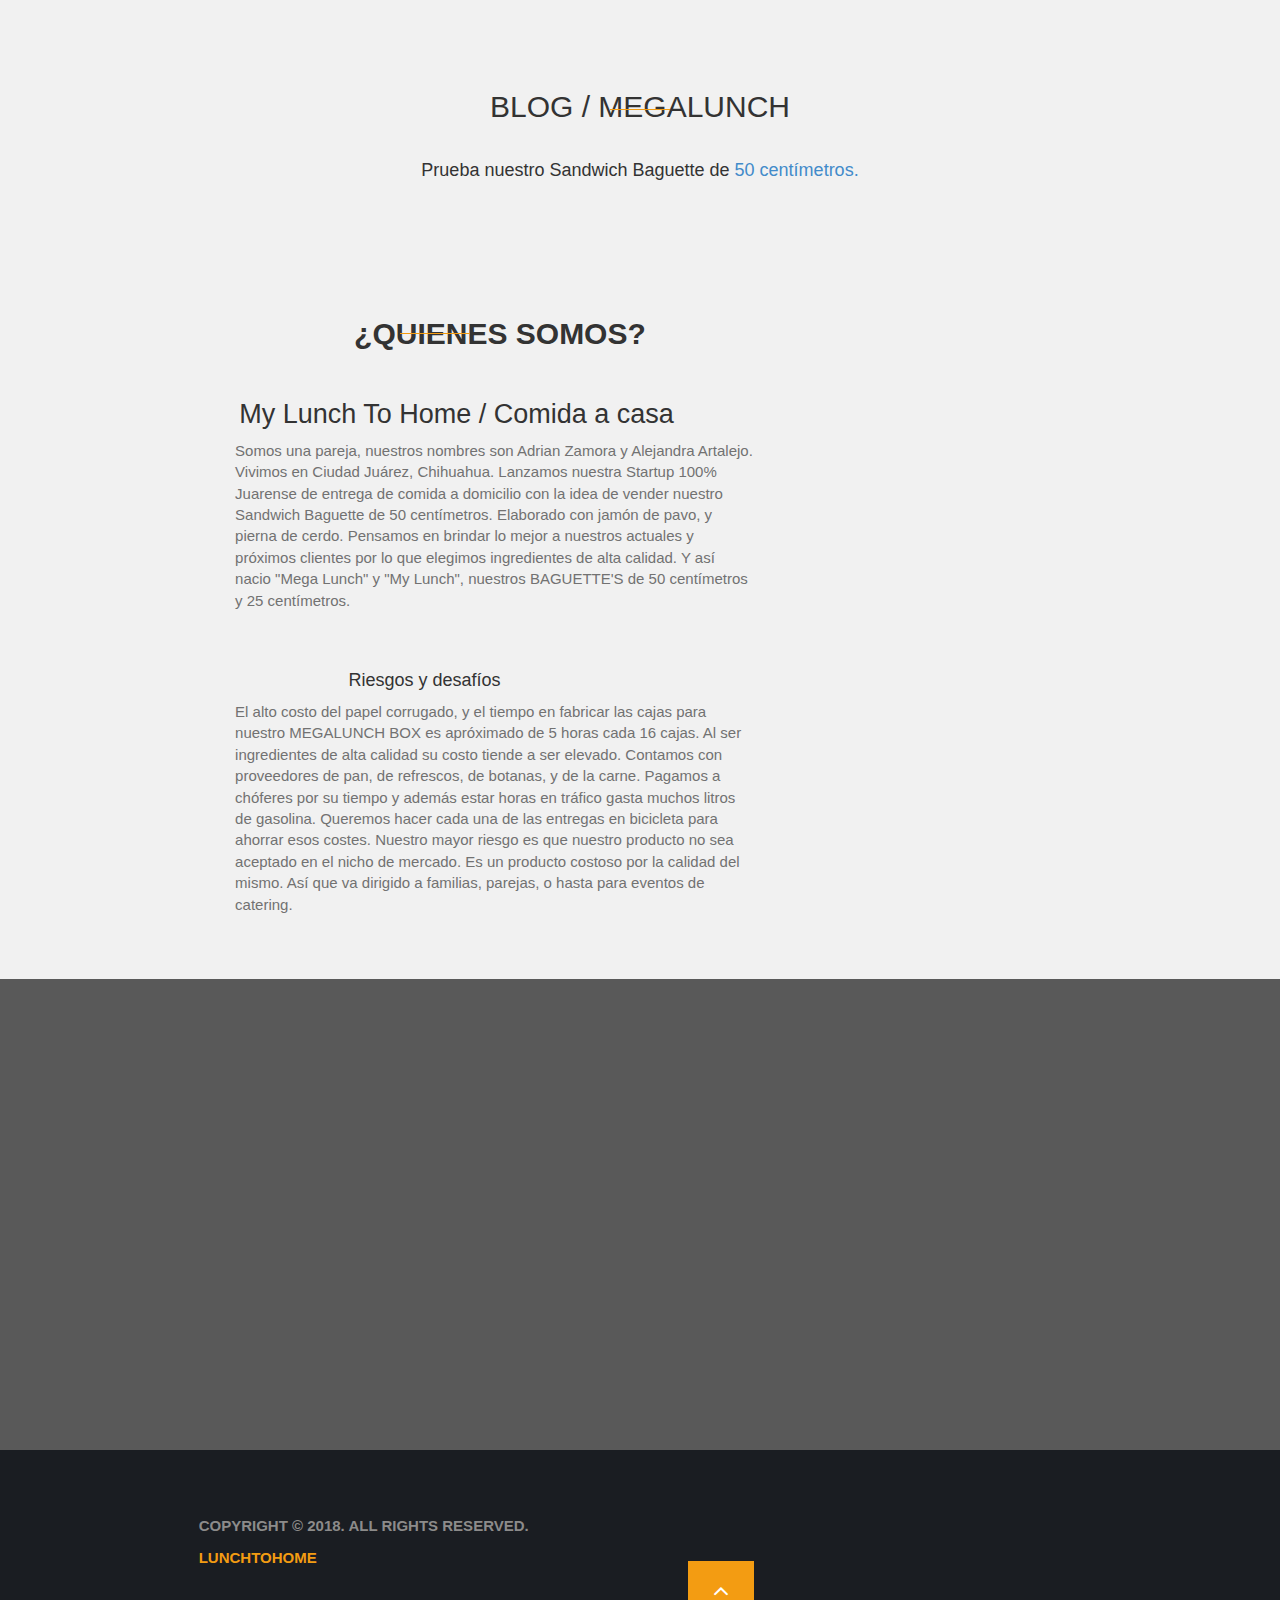
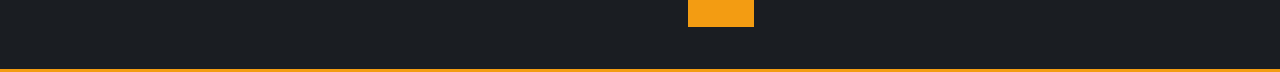
<file: blog-quienes-somos.html>
<!DOCTYPE html>
<html lang="en">
<head>
    <title>My Lunch to Home | BAGUETTE'S DE 50 CENTÍMETROS</title>
    <meta charset="utf-8">
    <meta http-equiv="X-UA-Compatible" content="IE=edge">
    <meta name="viewport" content="width=device-width, initial-scale=1">
    <link rel="profile" href="http://gmpg.org/xfn/11">
    <!--seo-->
    <link rel="publisher" href="https://www.facebook.com/adrian.zzamora"/>
    <meta http-equiv="Cache-control" content="public">
    <meta name="Description" content="Bienvenido a nuestra página para amantes de los BAGUETTE GOURMET. Entra y obten más información sobre nuestros espectacular ¡Sandwich BAGUETTE de 50 CENTÍMETROS! Contamos con Baguette de Jamón de pavo, Pierna de cerdo, Pollo, y Boneless."/>
    <link rel="shortcut icon" href="images/imagen.ico" />
    <link rel='stylesheet' type='text/css href="sitemap.xml">
    <meta name="keywords" content="Sandich, Baguette, Gourmet, Entregamos a domicilio, Lunchbox, a domicilio, Barra francesa, Pierna de cerdo, Pollo, Jamón, Pavo, Boneless, Economico, En Ciudad Juárez, Servicio Gratis, Producto economico, catering, eventos">
    
    <!-- Google Font -->
    <link href='https://fonts.googleapis.com/css?family=Raleway:500,600,700,800,900,400,300' rel='stylesheet' type='text/css'>

    <link href='https://fonts.googleapis.com/css?family=Source+Sans+Pro:300,400,600,700,900,300italic,400italic' rel='stylesheet' type='text/css'>
    <!-- Bootstrap -->
    <link href="css/bootstrap.min.css" rel="stylesheet">

    <!-- Owl Carousel Assets -->
    <link href="css/owl.carousel.css" rel="stylesheet">
    <link href="css/owl.theme.css" rel="stylesheet">
    

    <!-- Pixeden Icon Font -->
    <link rel="stylesheet" href="css/Pe-icon-7-stroke.css">

    <!-- Font Awesome -->
    <link href="css/font-awesome.min.css" rel="stylesheet">


    <!-- PrettyPhoto -->
    <link href="css/prettyPhoto.css" rel="stylesheet">

    <!-- Style -->
    <link href="css/post.css" rel="stylesheet">

    <link href="css/animate.css" rel="stylesheet">
    <!-- Responsive CSS -->
    <link href="css/responsive.css" rel="stylesheet">
    <!-- HTML5 Shim and Respond.js IE8 support of HTML5 elements and media queries -->
    <!-- WARNING: Respond.js doesn't work if you view the page via file:// -->
    <!--[if lt IE 9]>
      <script src="https://oss.maxcdn.com/libs/html5shiv/3.7.0/html5shiv.js"></script>
      <script src="https://oss.maxcdn.com/libs/respond.js/1.4.2/respond.min.js"></script>
    <![endif]-->

    <!-- ENLACES DE GOOGLE -->



<!-- Global site tag (gtag.js) - Google Analytics -->
<script async src="https://www.googletagmanager.com/gtag/js?id=UA-114503227-1"></script>
<script>
  window.dataLayer = window.dataLayer || [];
  function gtag(){dataLayer.push(arguments);}
  gtag('js', new Date());

  gtag('config', 'UA-114503227-1');
</script>

<!-- Global site tag (gtag.js) - Google Adsense -->
<script async src="//pagead2.googlesyndication.com/pagead/js/adsbygoogle.js"></script>
<script>
     (adsbygoogle = window.adsbygoogle || []).push({
          google_ad_client: "ca-pub-7486820119024789",
          enable_page_level_ads: true
     });
</script>

<!--FIN GOOGLE -->



</head>

<body>
<!-- =========================
     START ABOUT US SECTION
============================== -->
    <section class="header parallax home-parallax page" id="HOME">
        <h2></h2>
        <div class="section_overlay">
            <nav class="navbar navbar-default navbar-fixed-top" role="navigation">
                <div class="container">
                    <!-- Brand and toggle get grouped for better mobile display -->
                    <div class="navbar-header">
                        <button type="button" class="navbar-toggle collapsed" data-toggle="collapse" data-target="#bs-example-navbar-collapse-1">
                            <span class="sr-only">Toggle navigation</span>
                            <span class="icon-bar"></span>
                            <span class="icon-bar"></span>
                            <span class="icon-bar"></span>
                        </button>
                        <a class="navbar-brand" href="#">
                            <img src="images/banner.png" alt="Logo" class="visible">
                        </a>
                    </div>
                    <!-- Collect the nav links, forms, and other content for toggling -->
                    <div class="collapse navbar-collapse" id="bs-example-navbar-collapse-1">
                        <ul class="nav navbar-nav navbar-right">
                            <!-- NAV -->
                            <li><a href="https://mylunchtohome.github.io/index.html" target="_blank">Inicio</a> </li>
                        </ul>
                    </div>
                    <!-- /.navbar-collapse -->
                </div>
                <!-- /.container- -->
            </nav>


 <!-- =========================
     START ABOUT US SECTION
============================== -->


    <section class="about page" id="ABOUT">
        <div class="container">
            <div class="row">
                <div class="col-md-10 col-md-offset-1">
                    <!-- ABOUT US SECTION TITLE-->
                    <div class="section_title">
                        <h2>Blog <span>/</span> MegaLunch</h2>
                        <p>Prueba nuestro Sandwich Baguette de <a href="https://www.facebook.com/MyLunchToHome/" target="_blank">50 centímetros.</a> </p>
                    </div>
                </div>

            </div>
        </div>
        <div class="inner_about_area">
            <div class="container">
                <div class="row">
                    <div class="col-md-6  wow fadeInRight" data-wow-duration="1s" data-wow-delay=".5s">
                        <!-- ADSENSE -->
                        <script async src="//pagead2.googlesyndication.com/pagead/js/adsbygoogle.js"></script>
                        <ins class="adsbygoogle"
                             style="display:block"
                             data-ad-format="fluid"
                             data-ad-layout-key="-fb+5w+4e-db+86"
                             data-ad-client="ca-pub-7486820119024789"
                             data-ad-slot="4054876187"></ins>
                        <script>
                             (adsbygoogle = window.adsbygoogle || []).push({});
                        </script>
                        <!-- TITLE -->
                        <div class="inner_about_title">
                            <h2>¿Quienes <span class="megalunch">Somos?</span></h2>
                        </div>
                        <div class="inner_about_desc">

                            <!-- SINGLE DESC -->
                            <div class="single_about_area fadeInUp wow" data-wow-duration=".5s" data-wow-delay="1s">
                            
                                <!-- HEADING DESCRIPTION -->
                                <h1>My Lunch To Home / Comida a casa</h1>
                                <p>Somos una pareja, nuestros nombres son Adrian Zamora y Alejandra Artalejo. Vivimos en Ciudad Juárez, Chihuahua. Lanzamos nuestra Startup 100% Juarense de entrega de comida a domicilio con la idea de vender nuestro Sandwich Baguette de 50 centímetros. Elaborado con jamón de pavo, y pierna de cerdo. Pensamos en brindar lo mejor a nuestros actuales y próximos clientes por lo que elegimos ingredientes de alta calidad. Y así nacio "Mega Lunch" y "My Lunch", nuestros BAGUETTE'S de 50 centímetros y 25 centímetros.</p> 

                                <h4>Riesgos y desafíos</h4>
                                <p>
El alto costo del papel corrugado, y el tiempo en fabricar las cajas para nuestro MEGALUNCH BOX es apróximado de 5 horas cada 16 cajas. Al ser ingredientes de alta calidad su costo tiende a ser elevado.
Contamos con proveedores de pan, de refrescos, de botanas, y de la carne.
Pagamos a chóferes por su tiempo y además estar horas en tráfico gasta muchos litros de gasolina. Queremos hacer cada una de las entregas en bicicleta para ahorrar esos costes.

Nuestro mayor riesgo es que nuestro producto no sea aceptado en el nicho de mercado. Es un producto costoso por la calidad del mismo. Así que va dirigido a familias, parejas, o hasta para eventos de catering.</p>


                            </div>
                             
                        </div> 

                            <!-- END SINGLE DESC -->


                           
        </div>
    </section>
    <!-- End About Us -->





    
<!--=========================
     Start Subscription Form 
============================== -->



    <section class="subscribe parallax subscribe-parallax" data-stellar-background-ratio="0.6" data-stellar-vertical-offset="20">
        <div class="section_overlay wow lightSpeedIn">
            <div class="container">
                <div class="row">
                    <div class="col-md-10 col-md-offset-1">

                        <!-- Start Subscribe Section Title -->
                        <div class="section_title">
                            <h2>SUSCRIBETE</h2>
                            <p>Suscribete para ser de los primeros en saber sobre nuestras nuevas publicaciones.</p>
                        </div>
                        <!-- End Subscribe Section Title -->
                    </div>
                </div>
            </div>

            <div class="container">
                <div class="row  wow lightSpeedIn">
                    <div class="col-md-6 col-md-offset-3">
                        <!-- SUBSCRIPTION SUCCESSFUL OR ERROR MESSAGES -->
                        <div class="subscription-success"></div>
                        <div class="subscription-error"></div>
                        <!-- Check this topic on how to add email subscription list, http://kb.mailchimp.com/lists/signup-forms/host-your-own-signup-forms -->
                        <form id="mc-form" action="https://facebook.us17.list-manage.com/subscribe/post" method="POST" class="subscribe_form">                         
                        <input type="hidden" name="u" value="8423e2f07914f77f496adec92">
                        <input type="hidden" name="id" value="f03a5be06c">
                            <div class="form-group">
                                <!-- EMAIL INPUT BOX -->
                                <input type="email" autocapitalize="off" autocorrect="off" name="MERGE0" class="required email form-control" id="mce-EMAIL" placeholder="Enter Email Address" value="" >                                 
                            </div>
                                <!-- SUBSCRIBE BUTTON -->
                            <button type="submit" class="btn btn-default subs-btn">Enviar</button>
                        </form>


                    </div>
                </div>
            </div>
        </div>
    </section>

    <!-- END SUBSCRIPBE FORM -->


 <!-- =========================
     FOOTER 
============================== -->

    <section class="copyright">
        <h2></h2>
        <div class="container">
            <div class="row">
                <div class="col-md-6">
                    <div class="copy_right_text">
                    <!-- COPYRIGHT TEXT -->
                        <p>Copyright &copy; 2018. All Rights Reserved.</p>        
                        <p> <a href="https://www.mylunchtohome.github.io">LunchToHome</a></p>
                    </div>
                     
                </div>

                <div class="col-md-6">
                    <div class="scroll_top">
                        <a href="#HOME"><i class="fa fa-angle-up"></i></a>
                    </div>
                </div>
            </div>
        </div>
    </section>
    <!-- END FOOTER -->


<!-- =========================
     SCRIPTS 
============================== -->


    <script src="js/jquery.min.js"></script>
    <script src="js/bootstrap.min.js"></script>
    <script src="js/owl.carousel.js"></script>
    <script src="js/jquery.fitvids.js"></script>
    <script src="js/smoothscroll.js"></script>
    <script src="js/jquery.parallax-1.1.3.js"></script>
    <script src="js/jquery.prettyPhoto.js"></script>
    <script src="js/jquery.ajaxchimp.min.js"></script>
    <script src="js/jquery.ajaxchimp.langs.js"></script>
    <script src="js/wow.min.js"></script>
    <script src="js/waypoints.min.js"></script>
    <script src="js/jquery.counterup.min.js"></script>
    <script src="js/script.js"></script>
   <!--INICIO CHAT SUPPORT -->
  

</body>
</html>
</file>
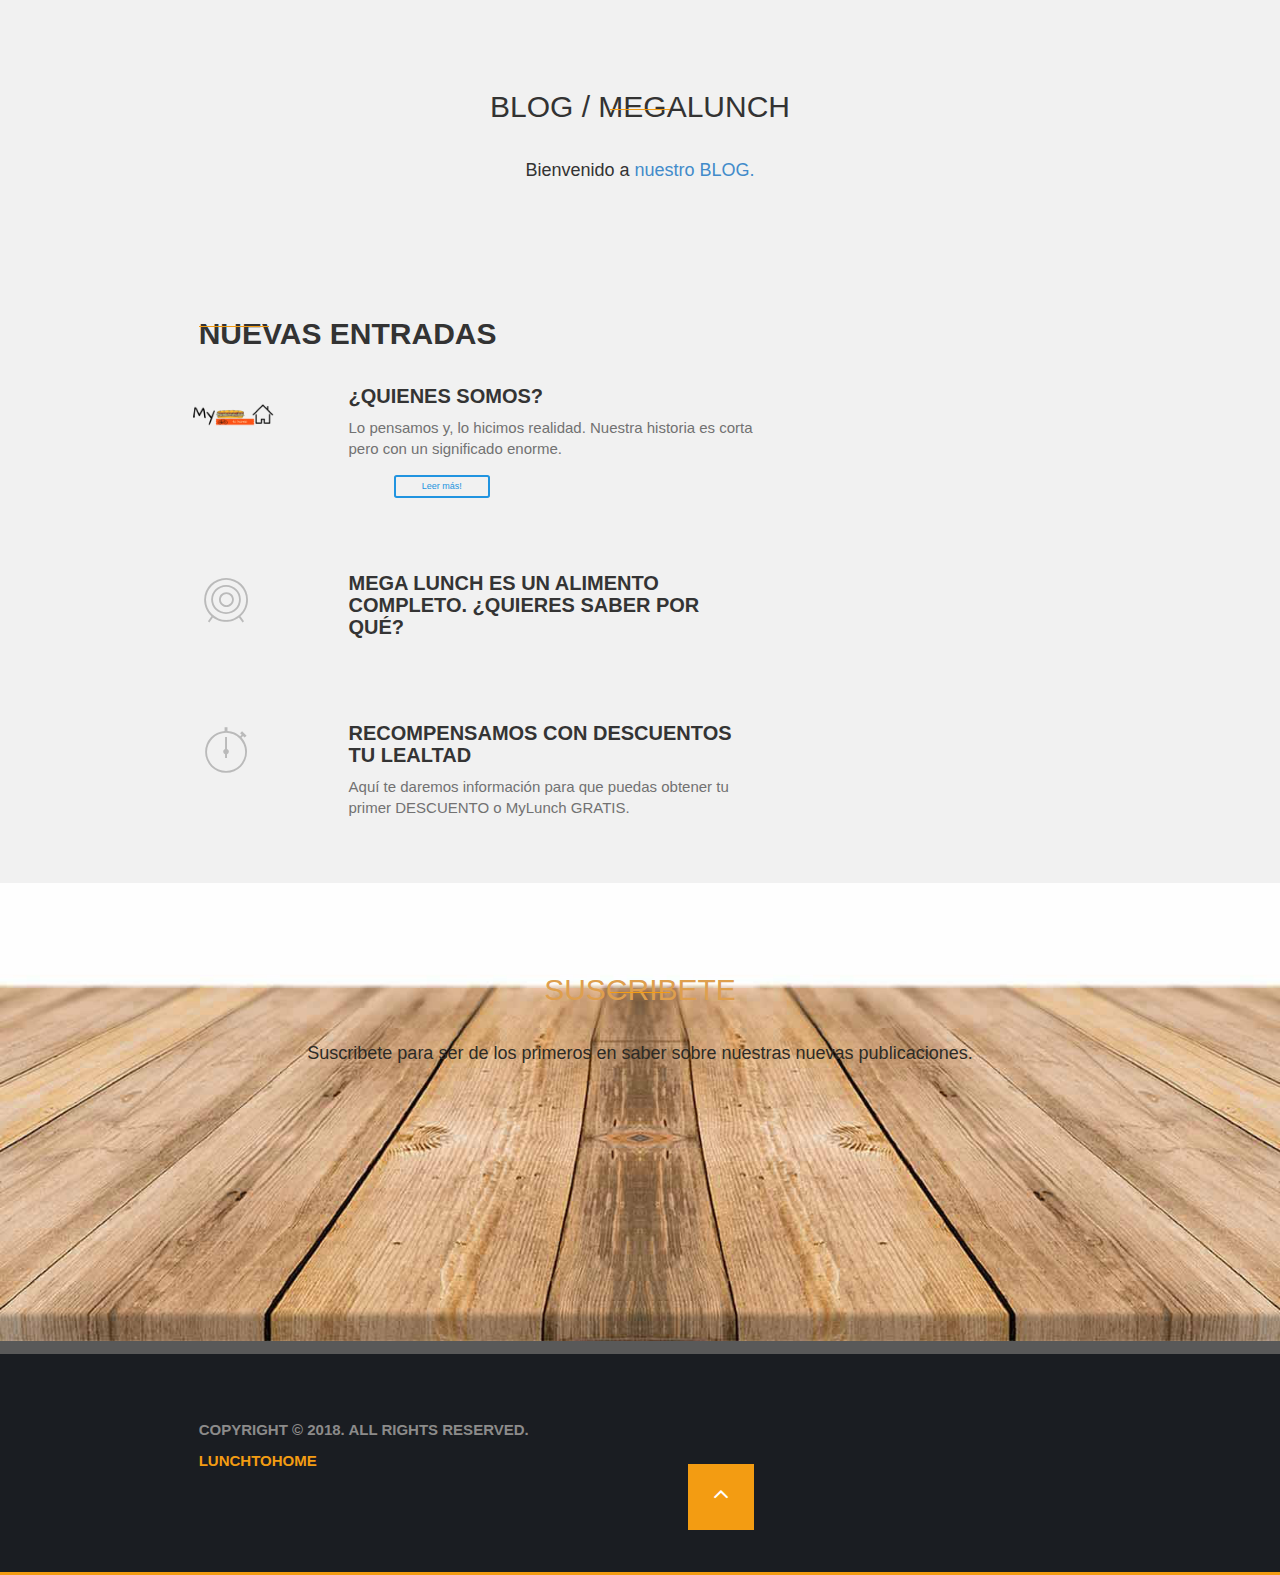
<file: Blog.html>
<!DOCTYPE html>
<html lang="en">
<head>
    <title>My Lunch to Home | BAGUETTE'S DE 50 CENTÍMETROS</title>
    <meta charset="utf-8">
    <meta http-equiv="X-UA-Compatible" content="IE=edge">
    <meta name="viewport" content="width=device-width, initial-scale=1">
    <link rel="profile" href="http://gmpg.org/xfn/11">
    <!--seo-->
    <link rel="publisher" href="https://www.facebook.com/adrian.zzamora"/>
    <meta http-equiv="Cache-control" content="public">
    <meta name="Description" content="Bienvenido a nuestra página para amantes de los BAGUETTE GOURMET. Entra y obten más información sobre nuestros espectacular ¡Sandwich BAGUETTE de 50 CENTÍMETROS! Contamos con Baguette de Jamón de pavo, Pierna de cerdo, Pollo, y Boneless."/>
    <link rel="shortcut icon" href="images/imagen.ico" />
    <link rel='stylesheet' type='text/css href="sitemap.xml">
    <meta name="keywords" content="Sandich, Baguette, Gourmet, Entregamos a domicilio, Lunchbox, a domicilio, Barra francesa, Pierna de cerdo, Pollo, Jamón, Pavo, Boneless, Economico, En Ciudad Juárez, Servicio Gratis, Producto economico, catering, eventos">
    
    <!-- Google Font -->
    <link href='https://fonts.googleapis.com/css?family=Raleway:500,600,700,800,900,400,300' rel='stylesheet' type='text/css'>

    <link href='https://fonts.googleapis.com/css?family=Source+Sans+Pro:300,400,600,700,900,300italic,400italic' rel='stylesheet' type='text/css'>
    <!-- Bootstrap -->
    <link href="css/bootstrap.min.css" rel="stylesheet">

    <!-- Owl Carousel Assets -->
    <link href="css/owl.carousel.css" rel="stylesheet">
    <link href="css/owl.theme.css" rel="stylesheet">
    

    <!-- Pixeden Icon Font -->
    <link rel="stylesheet" href="css/Pe-icon-7-stroke.css">

    <!-- Font Awesome -->
    <link href="css/font-awesome.min.css" rel="stylesheet">


    <!-- PrettyPhoto -->
    <link href="css/prettyPhoto.css" rel="stylesheet">

    <!-- Style -->
    <link href="css/styleblog.css" rel="stylesheet">

    <link href="css/animate.css" rel="stylesheet">
    <!-- Responsive CSS -->
    <link href="css/responsive.css" rel="stylesheet">
    <!-- HTML5 Shim and Respond.js IE8 support of HTML5 elements and media queries -->
    <!-- WARNING: Respond.js doesn't work if you view the page via file:// -->
    <!--[if lt IE 9]>
      <script src="https://oss.maxcdn.com/libs/html5shiv/3.7.0/html5shiv.js"></script>
      <script src="https://oss.maxcdn.com/libs/respond.js/1.4.2/respond.min.js"></script>
    <![endif]-->

    <!-- ENLACES DE GOOGLE -->



<!-- Global site tag (gtag.js) - Google Analytics -->
<script async src="https://www.googletagmanager.com/gtag/js?id=UA-114503227-1"></script>
<script>
  window.dataLayer = window.dataLayer || [];
  function gtag(){dataLayer.push(arguments);}
  gtag('js', new Date());

  gtag('config', 'UA-114503227-1');
</script>

<!-- Global site tag (gtag.js) - Google Adsense -->
<script async src="//pagead2.googlesyndication.com/pagead/js/adsbygoogle.js"></script>
<script>
     (adsbygoogle = window.adsbygoogle || []).push({
          google_ad_client: "ca-pub-7486820119024789",
          enable_page_level_ads: true
     });
</script>

<!--FIN GOOGLE -->



</head>

<body>
<!-- =========================
     START ABOUT US SECTION
============================== -->
    <section class="header parallax home-parallax page" id="HOME">
        <h2></h2>
        <div class="section_overlay">
            <nav class="navbar navbar-default navbar-fixed-top" role="navigation">
                <div class="container">
                    <!-- Brand and toggle get grouped for better mobile display -->
                    <div class="navbar-header">
                        <button type="button" class="navbar-toggle collapsed" data-toggle="collapse" data-target="#bs-example-navbar-collapse-1">
                            <span class="sr-only">Toggle navigation</span>
                            <span class="icon-bar"></span>
                            <span class="icon-bar"></span>
                            <span class="icon-bar"></span>
                        </button>
                        <a class="navbar-brand" href="#">
                            <img src="images/banner.png" alt="Logo" class="visible">
                        </a>
                    </div>
                    <!-- Collect the nav links, forms, and other content for toggling -->
                    <div class="collapse navbar-collapse" id="bs-example-navbar-collapse-1">
                        <ul class="nav navbar-nav navbar-right">
                            <!-- NAV -->
                            <li><a href="https://mylunchtohome.github.io/index.html" target="_blank">Inicio</a> </li>
                        </ul>
                    </div>
                    <!-- /.navbar-collapse -->
                </div>
                <!-- /.container- -->
            </nav>


 <!-- =========================
     START ABOUT US SECTION
============================== -->


    <section class="about page" id="ABOUT">
        <div class="container">
            <div class="row">
                <div class="col-md-10 col-md-offset-1">
                    <!-- ABOUT US SECTION TITLE-->
                    <div class="section_title">
                        <h2>Blog <span>/</span> MegaLunch</h2>
                        <p>Bienvenido a <a href="https://mylunchtohome.github.io/blog.html" target="_blank">nuestro BLOG.</a> </p>
                    </div>
                </div>

            </div>
        </div>
        <div class="inner_about_area">
            <div class="container">
                <div class="row">
                    <div class="col-md-6  wow fadeInRight" data-wow-duration="1s" data-wow-delay=".5s">
                        <!-- ADSENSE -->
                        <script async src="//pagead2.googlesyndication.com/pagead/js/adsbygoogle.js"></script>
                        <ins class="adsbygoogle"
                             style="display:block"
                             data-ad-format="fluid"
                             data-ad-layout-key="-fb+5w+4e-db+86"
                             data-ad-client="ca-pub-7486820119024789"
                             data-ad-slot="4054876187"></ins>
                        <script>
                             (adsbygoogle = window.adsbygoogle || []).push({});
                        </script>
                        <!-- TITLE -->
                        <div class="inner_about_title">
                            <h2>Nuevas <span class="megalunch">Entradas</span></h2>
                        </div>
                        <div class="inner_about_desc">

                            <!-- SINGLE DESC -->
                            <div class="single_about_area fadeInUp wow" data-wow-duration=".5s" data-wow-delay="1s">
                                <!-- ICON -->
                                <div><span><img class="imagenblog" src="images/Iphone_Home.png" alt="entrada1"></span></div>
                                <!-- HEADING DESCRIPTION -->
                                <h3>¿Quienes Somos?</h3>
                                <p>Lo pensamos y, lo hicimos realidad. Nuestra historia es corta pero con un significado enorme. </p> 
                            </div>
                               <!--button-->
                                <div class="wrapper" >
                                  <a href="mylunchtohome.github.io/blog-quienes-somos.html" class="button">Leer más!</a>
                           </div> 
                        </div> 

                            <!-- END SINGLE DESC -->


                            <!-- SINGLE DESC -->
                            <div class="single_about_area fadeInUp wow" data-wow-duration=".5s" data-wow-delay="1.5s">
                                <!-- ICON -->
                                <div><i class="pe-7s-target"></i></div>
                                <!-- HEADING DESCRIPTION -->
                                <h3>Mega Lunch es un alimento completo. ¿Quieres saber por qué?</a> </p>
                        
                            </div>
                            
                            <!-- END SINGLE DESC -->


                            <!-- SINGLE DESC -->
                            <div class="single_about_area fadeInUp wow" data-wow-duration=".5s" data-wow-delay="2s">
                                <!-- ICON -->
                                <div><i class="pe-7s-stopwatch"></i></div>
                                <!-- HEADING DESCRIPTION -->
                                <h3>Recompensamos con DESCUENTOS tu lealtad</h3>
                                <p>Aquí te daremos información para que puedas obtener tu primer DESCUENTO o MyLunch GRATIS.</p>
                                
                            </div>
                            
                            <!-- END SINGLE DESC -->
        </div>
    </section>
    <!-- End About Us -->





    
<!--=========================
     Start Subscription Form 
============================== -->



    <section class="subscribe parallax subscribe-parallax" data-stellar-background-ratio="0.6" data-stellar-vertical-offset="20">
        <div class="section_overlay wow lightSpeedIn">
            <div class="container">
                <div class="row">
                    <div class="col-md-10 col-md-offset-1">

                        <!-- Start Subscribe Section Title -->
                        <div class="section_title">
                            <h2>SUSCRIBETE</h2>
                            <p>Suscribete para ser de los primeros en saber sobre nuestras nuevas publicaciones.</p>
                        </div>
                        <!-- End Subscribe Section Title -->
                    </div>
                </div>
            </div>

            <div class="container">
                <div class="row  wow lightSpeedIn">
                    <div class="col-md-6 col-md-offset-3">
                        <!-- SUBSCRIPTION SUCCESSFUL OR ERROR MESSAGES -->
                        <div class="subscription-success"></div>
                        <div class="subscription-error"></div>
                        <!-- Check this topic on how to add email subscription list, http://kb.mailchimp.com/lists/signup-forms/host-your-own-signup-forms -->
                        <form id="mc-form" action="https://facebook.us17.list-manage.com/subscribe/post" method="POST" class="subscribe_form">                         
                        <input type="hidden" name="u" value="8423e2f07914f77f496adec92">
                        <input type="hidden" name="id" value="f03a5be06c">
                            <div class="form-group">
                                <!-- EMAIL INPUT BOX -->
                                <input type="email" autocapitalize="off" autocorrect="off" name="MERGE0" class="required email form-control" id="mce-EMAIL" placeholder="Enter Email Address" value="" >                                 
                            </div>
                                <!-- SUBSCRIBE BUTTON -->
                            <button type="submit" class="btn btn-default subs-btn">Enviar</button>
                        </form>


                    </div>
                </div>
            </div>
        </div>
    </section>

    <!-- END SUBSCRIPBE FORM -->


 <!-- =========================
     FOOTER 
============================== -->

    <section class="copyright">
        <h2></h2>
        <div class="container">
            <div class="row">
                <div class="col-md-6">
                    <div class="copy_right_text">
                    <!-- COPYRIGHT TEXT -->
                        <p>Copyright &copy; 2018. All Rights Reserved.</p>        
                        <p> <a href="https://www.mylunchtohome.github.io">LunchToHome</a></p>
                    </div>
                     
                </div>

                <div class="col-md-6">
                    <div class="scroll_top">
                        <a href="#HOME"><i class="fa fa-angle-up"></i></a>
                    </div>
                </div>
            </div>
        </div>
    </section>
    <!-- END FOOTER -->


<!-- =========================
     SCRIPTS 
============================== -->


    <script src="js/jquery.min.js"></script>
    <script src="js/bootstrap.min.js"></script>
    <script src="js/owl.carousel.js"></script>
    <script src="js/jquery.fitvids.js"></script>
    <script src="js/smoothscroll.js"></script>
    <script src="js/jquery.parallax-1.1.3.js"></script>
    <script src="js/jquery.prettyPhoto.js"></script>
    <script src="js/jquery.ajaxchimp.min.js"></script>
    <script src="js/jquery.ajaxchimp.langs.js"></script>
    <script src="js/wow.min.js"></script>
    <script src="js/waypoints.min.js"></script>
    <script src="js/jquery.counterup.min.js"></script>
    <script src="js/script.js"></script>
   <!--INICIO CHAT SUPPORT -->
  

</body>
</html>
</file>
<file: css/Pe-icon-7-stroke.css>
@font-face {
	font-family: 'Pe-icon-7-stroke';
	src:url('../fonts/Pe-icon-7-stroke.eot?d7yf1v');
	src:url('../fonts/Pe-icon-7-stroke.eot?#iefixd7yf1v') format('embedded-opentype'),
		url('../fonts/Pe-icon-7-stroke.woff?d7yf1v') format('woff'),
		url('../fonts/Pe-icon-7-stroke.ttf?d7yf1v') format('truetype'),
		url('../fonts/Pe-icon-7-stroke.svg?d7yf1v#Pe-icon-7-stroke') format('svg');
	font-weight: normal;
	font-style: normal;
}

[class^="pe-7s-"], [class*=" pe-7s-"] {
	font-family: 'Pe-icon-7-stroke';
	speak: none;
	font-style: normal;
	font-weight: normal;
	font-variant: normal;
	text-transform: none;
	line-height: 1;

	/* Better Font Rendering =========== */
	-webkit-font-smoothing: antialiased;
	-moz-osx-font-smoothing: grayscale;
}

.pe-7s-album:before {
	content: "\e6aa";
}
.pe-7s-arc:before {
	content: "\e6ab";
}
.pe-7s-back-2:before {
	content: "\e6ac";
}
.pe-7s-bandaid:before {
	content: "\e6ad";
}
.pe-7s-car:before {
	content: "\e6ae";
}
.pe-7s-diamond:before {
	content: "\e6af";
}
.pe-7s-door-lock:before {
	content: "\e6b0";
}
.pe-7s-eyedropper:before {
	content: "\e6b1";
}
.pe-7s-female:before {
	content: "\e6b2";
}
.pe-7s-gym:before {
	content: "\e6b3";
}
.pe-7s-hammer:before {
	content: "\e6b4";
}
.pe-7s-headphones:before {
	content: "\e6b5";
}
.pe-7s-helm:before {
	content: "\e6b6";
}
.pe-7s-hourglass:before {
	content: "\e6b7";
}
.pe-7s-leaf:before {
	content: "\e6b8";
}
.pe-7s-magic-wand:before {
	content: "\e6b9";
}
.pe-7s-male:before {
	content: "\e6ba";
}
.pe-7s-map-2:before {
	content: "\e6bb";
}
.pe-7s-next-2:before {
	content: "\e6bc";
}
.pe-7s-paint-bucket:before {
	content: "\e6bd";
}
.pe-7s-pendrive:before {
	content: "\e6be";
}
.pe-7s-photo:before {
	content: "\e6bf";
}
.pe-7s-piggy:before {
	content: "\e6c0";
}
.pe-7s-plugin:before {
	content: "\e6c1";
}
.pe-7s-refresh-2:before {
	content: "\e6c2";
}
.pe-7s-rocket:before {
	content: "\e6c3";
}
.pe-7s-settings:before {
	content: "\e6c4";
}
.pe-7s-shield:before {
	content: "\e6c5";
}
.pe-7s-smile:before {
	content: "\e6c6";
}
.pe-7s-usb:before {
	content: "\e6c7";
}
.pe-7s-vector:before {
	content: "\e6c8";
}
.pe-7s-wine:before {
	content: "\e6c9";
}
.pe-7s-cloud-upload:before {
	content: "\e68a";
}
.pe-7s-cash:before {
	content: "\e68c";
}
.pe-7s-close:before {
	content: "\e680";
}
.pe-7s-bluetooth:before {
	content: "\e68d";
}
.pe-7s-cloud-download:before {
	content: "\e68b";
}
.pe-7s-way:before {
	content: "\e68e";
}
.pe-7s-close-circle:before {
	content: "\e681";
}
.pe-7s-id:before {
	content: "\e68f";
}
.pe-7s-angle-up:before {
	content: "\e682";
}
.pe-7s-wristwatch:before {
	content: "\e690";
}
.pe-7s-angle-up-circle:before {
	content: "\e683";
}
.pe-7s-world:before {
	content: "\e691";
}
.pe-7s-angle-right:before {
	content: "\e684";
}
.pe-7s-volume:before {
	content: "\e692";
}
.pe-7s-angle-right-circle:before {
	content: "\e685";
}
.pe-7s-users:before {
	content: "\e693";
}
.pe-7s-angle-left:before {
	content: "\e686";
}
.pe-7s-user-female:before {
	content: "\e694";
}
.pe-7s-angle-left-circle:before {
	content: "\e687";
}
.pe-7s-up-arrow:before {
	content: "\e695";
}
.pe-7s-angle-down:before {
	content: "\e688";
}
.pe-7s-switch:before {
	content: "\e696";
}
.pe-7s-angle-down-circle:before {
	content: "\e689";
}
.pe-7s-scissors:before {
	content: "\e697";
}
.pe-7s-wallet:before {
	content: "\e600";
}
.pe-7s-safe:before {
	content: "\e698";
}
.pe-7s-volume2:before {
	content: "\e601";
}
.pe-7s-volume1:before {
	content: "\e602";
}
.pe-7s-voicemail:before {
	content: "\e603";
}
.pe-7s-video:before {
	content: "\e604";
}
.pe-7s-user:before {
	content: "\e605";
}
.pe-7s-upload:before {
	content: "\e606";
}
.pe-7s-unlock:before {
	content: "\e607";
}
.pe-7s-umbrella:before {
	content: "\e608";
}
.pe-7s-trash:before {
	content: "\e609";
}
.pe-7s-tools:before {
	content: "\e60a";
}
.pe-7s-timer:before {
	content: "\e60b";
}
.pe-7s-ticket:before {
	content: "\e60c";
}
.pe-7s-target:before {
	content: "\e60d";
}
.pe-7s-sun:before {
	content: "\e60e";
}
.pe-7s-study:before {
	content: "\e60f";
}
.pe-7s-stopwatch:before {
	content: "\e610";
}
.pe-7s-star:before {
	content: "\e611";
}
.pe-7s-speaker:before {
	content: "\e612";
}
.pe-7s-signal:before {
	content: "\e613";
}
.pe-7s-shuffle:before {
	content: "\e614";
}
.pe-7s-shopbag:before {
	content: "\e615";
}
.pe-7s-share:before {
	content: "\e616";
}
.pe-7s-server:before {
	content: "\e617";
}
.pe-7s-search:before {
	content: "\e618";
}
.pe-7s-film:before {
	content: "\e6a5";
}
.pe-7s-science:before {
	content: "\e619";
}
.pe-7s-disk:before {
	content: "\e6a6";
}
.pe-7s-ribbon:before {
	content: "\e61a";
}
.pe-7s-repeat:before {
	content: "\e61b";
}
.pe-7s-refresh:before {
	content: "\e61c";
}
.pe-7s-add-user:before {
	content: "\e6a9";
}
.pe-7s-refresh-cloud:before {
	content: "\e61d";
}
.pe-7s-paperclip:before {
	content: "\e69c";
}
.pe-7s-radio:before {
	content: "\e61e";
}
.pe-7s-note2:before {
	content: "\e69d";
}
.pe-7s-print:before {
	content: "\e61f";
}
.pe-7s-network:before {
	content: "\e69e";
}
.pe-7s-prev:before {
	content: "\e620";
}
.pe-7s-mute:before {
	content: "\e69f";
}
.pe-7s-power:before {
	content: "\e621";
}
.pe-7s-medal:before {
	content: "\e6a0";
}
.pe-7s-portfolio:before {
	content: "\e622";
}
.pe-7s-like2:before {
	content: "\e6a1";
}
.pe-7s-plus:before {
	content: "\e623";
}
.pe-7s-left-arrow:before {
	content: "\e6a2";
}
.pe-7s-play:before {
	content: "\e624";
}
.pe-7s-key:before {
	content: "\e6a3";
}
.pe-7s-plane:before {
	content: "\e625";
}
.pe-7s-joy:before {
	content: "\e6a4";
}
.pe-7s-photo-gallery:before {
	content: "\e626";
}
.pe-7s-pin:before {
	content: "\e69b";
}
.pe-7s-phone:before {
	content: "\e627";
}
.pe-7s-plug:before {
	content: "\e69a";
}
.pe-7s-pen:before {
	content: "\e628";
}
.pe-7s-right-arrow:before {
	content: "\e699";
}
.pe-7s-paper-plane:before {
	content: "\e629";
}
.pe-7s-delete-user:before {
	content: "\e6a7";
}
.pe-7s-paint:before {
	content: "\e62a";
}
.pe-7s-bottom-arrow:before {
	content: "\e6a8";
}
.pe-7s-notebook:before {
	content: "\e62b";
}
.pe-7s-note:before {
	content: "\e62c";
}
.pe-7s-next:before {
	content: "\e62d";
}
.pe-7s-news-paper:before {
	content: "\e62e";
}
.pe-7s-musiclist:before {
	content: "\e62f";
}
.pe-7s-music:before {
	content: "\e630";
}
.pe-7s-mouse:before {
	content: "\e631";
}
.pe-7s-more:before {
	content: "\e632";
}
.pe-7s-moon:before {
	content: "\e633";
}
.pe-7s-monitor:before {
	content: "\e634";
}
.pe-7s-micro:before {
	content: "\e635";
}
.pe-7s-menu:before {
	content: "\e636";
}
.pe-7s-map:before {
	content: "\e637";
}
.pe-7s-map-marker:before {
	content: "\e638";
}
.pe-7s-mail:before {
	content: "\e639";
}
.pe-7s-mail-open:before {
	content: "\e63a";
}
.pe-7s-mail-open-file:before {
	content: "\e63b";
}
.pe-7s-magnet:before {
	content: "\e63c";
}
.pe-7s-loop:before {
	content: "\e63d";
}
.pe-7s-look:before {
	content: "\e63e";
}
.pe-7s-lock:before {
	content: "\e63f";
}
.pe-7s-lintern:before {
	content: "\e640";
}
.pe-7s-link:before {
	content: "\e641";
}
.pe-7s-like:before {
	content: "\e642";
}
.pe-7s-light:before {
	content: "\e643";
}
.pe-7s-less:before {
	content: "\e644";
}
.pe-7s-keypad:before {
	content: "\e645";
}
.pe-7s-junk:before {
	content: "\e646";
}
.pe-7s-info:before {
	content: "\e647";
}
.pe-7s-home:before {
	content: "\e648";
}
.pe-7s-help2:before {
	content: "\e649";
}
.pe-7s-help1:before {
	content: "\e64a";
}
.pe-7s-graph3:before {
	content: "\e64b";
}
.pe-7s-graph2:before {
	content: "\e64c";
}
.pe-7s-graph1:before {
	content: "\e64d";
}
.pe-7s-graph:before {
	content: "\e64e";
}
.pe-7s-global:before {
	content: "\e64f";
}
.pe-7s-gleam:before {
	content: "\e650";
}
.pe-7s-glasses:before {
	content: "\e651";
}
.pe-7s-gift:before {
	content: "\e652";
}
.pe-7s-folder:before {
	content: "\e653";
}
.pe-7s-flag:before {
	content: "\e654";
}
.pe-7s-filter:before {
	content: "\e655";
}
.pe-7s-file:before {
	content: "\e656";
}
.pe-7s-expand1:before {
	content: "\e657";
}
.pe-7s-exapnd2:before {
	content: "\e658";
}
.pe-7s-edit:before {
	content: "\e659";
}
.pe-7s-drop:before {
	content: "\e65a";
}
.pe-7s-drawer:before {
	content: "\e65b";
}
.pe-7s-download:before {
	content: "\e65c";
}
.pe-7s-display2:before {
	content: "\e65d";
}
.pe-7s-display1:before {
	content: "\e65e";
}
.pe-7s-diskette:before {
	content: "\e65f";
}
.pe-7s-date:before {
	content: "\e660";
}
.pe-7s-cup:before {
	content: "\e661";
}
.pe-7s-culture:before {
	content: "\e662";
}
.pe-7s-crop:before {
	content: "\e663";
}
.pe-7s-credit:before {
	content: "\e664";
}
.pe-7s-copy-file:before {
	content: "\e665";
}
.pe-7s-config:before {
	content: "\e666";
}
.pe-7s-compass:before {
	content: "\e667";
}
.pe-7s-comment:before {
	content: "\e668";
}
.pe-7s-coffee:before {
	content: "\e669";
}
.pe-7s-cloud:before {
	content: "\e66a";
}
.pe-7s-clock:before {
	content: "\e66b";
}
.pe-7s-check:before {
	content: "\e66c";
}
.pe-7s-chat:before {
	content: "\e66d";
}
.pe-7s-cart:before {
	content: "\e66e";
}
.pe-7s-camera:before {
	content: "\e66f";
}
.pe-7s-call:before {
	content: "\e670";
}
.pe-7s-calculator:before {
	content: "\e671";
}
.pe-7s-browser:before {
	content: "\e672";
}
.pe-7s-box2:before {
	content: "\e673";
}
.pe-7s-box1:before {
	content: "\e674";
}
.pe-7s-bookmarks:before {
	content: "\e675";
}
.pe-7s-bicycle:before {
	content: "\e676";
}
.pe-7s-bell:before {
	content: "\e677";
}
.pe-7s-battery:before {
	content: "\e678";
}
.pe-7s-ball:before {
	content: "\e679";
}
.pe-7s-back:before {
	content: "\e67a";
}
.pe-7s-attention:before {
	content: "\e67b";
}
.pe-7s-anchor:before {
	content: "\e67c";
}
.pe-7s-albums:before {
	content: "\e67d";
}
.pe-7s-alarm:before {
	content: "\e67e";
}
.pe-7s-airplay:before {
	content: "\e67f";
}
</file>
<file: css/prettyPhoto.css>
div.pp_default .pp_top,div.pp_default .pp_top .pp_middle,div.pp_default .pp_top .pp_left,div.pp_default .pp_top .pp_right,div.pp_default .pp_bottom,div.pp_default .pp_bottom .pp_left,div.pp_default .pp_bottom .pp_middle,div.pp_default .pp_bottom .pp_right{height:13px}
div.pp_default .pp_top .pp_left{background:transparent;}
div.pp_default .pp_top .pp_middle{background:transparent;}
div.pp_default .pp_top .pp_right{background:transparent;}
div.pp_default .pp_content .ppt{color:#f8f8f8}
div.pp_default .pp_content_container .pp_left{background:transparent;padding-left:13px}
div.pp_default .pp_content_container .pp_right{background:transparent;padding-right:13px}
div.pp_default .pp_next:hover{background:transparent;cursor:pointer}
div.pp_default .pp_previous:hover{background:transparent;cursor:pointer}
div.pp_default .pp_expand{background:transparent;cursor:pointer;width:28px;height:28px}
div.pp_default .pp_expand:hover{background:transparent;cursor:pointer}
div.pp_default .pp_contract{background:url(../images/prettyPhoto/default/sprite.png) 0 -84px no-repeat;cursor:pointer;width:28px;height:28px}
div.pp_default .pp_contract:hover{background:url(../images/prettyPhoto/default/sprite.png) 0 -113px no-repeat;cursor:pointer}
div.pp_default .pp_close{width:30px;height:30px;background:url(../images/prettyPhoto/default/sprite.png) 2px 1px no-repeat;cursor:pointer}
div.pp_default .pp_gallery ul li a{background:url(../images/prettyPhoto/default/default_thumb.png) center center #f8f8f8;border:1px solid #aaa}
div.pp_default .pp_social{margin-top:7px}
div.pp_default .pp_gallery a.pp_arrow_previous,div.pp_default .pp_gallery a.pp_arrow_next{position:static;left:auto}
div.pp_default .pp_nav .pp_play,div.pp_default .pp_nav .pp_pause{background:url(../images/prettyPhoto/default/sprite.png) -51px 1px no-repeat;height:30px;width:30px}
div.pp_default .pp_nav .pp_pause{background-position:-51px -29px}
div.pp_default a.pp_arrow_previous,div.pp_default a.pp_arrow_next{background:url(../images/prettyPhoto/default/sprite.png) -31px -3px no-repeat;height:20px;width:20px;margin:4px 0 0}
div.pp_default a.pp_arrow_next{left:52px;background-position:-82px -3px}
div.pp_default .pp_content_container .pp_details{margin-top:5px}
div.pp_default .pp_nav{clear:none;height:30px;width:110px;position:relative}
div.pp_default .pp_nav .currentTextHolder{font-family:Georgia;font-style:italic;color:#999;font-size:11px;left:75px;line-height:25px;position:absolute;top:2px;margin:0;padding:0 0 0 10px}
div.pp_default .pp_close:hover,div.pp_default .pp_nav .pp_play:hover,div.pp_default .pp_nav .pp_pause:hover,div.pp_default .pp_arrow_next:hover,div.pp_default .pp_arrow_previous:hover{opacity:0.7}
div.pp_default .pp_description{font-size:11px;font-weight:700;line-height:14px;margin:5px 50px 5px 0}
div.pp_default .pp_bottom .pp_left{background:transparent;}
div.pp_default .pp_bottom .pp_middle{background:transparent;}
div.pp_default .pp_bottom .pp_right{background:transparent;}
div.pp_default .pp_loaderIcon{background:url(../images/prettyPhoto/default/loader.gif) center center no-repeat}
div.light_rounded .pp_top .pp_left{background:url(../images/prettyPhoto/light_rounded/sprite.png) -88px -53px no-repeat}
div.light_rounded .pp_top .pp_right{background:url(../images/prettyPhoto/light_rounded/sprite.png) -110px -53px no-repeat}
div.light_rounded .pp_next:hover{background:url(../images/prettyPhoto/light_rounded/btnNext.png) center right no-repeat;cursor:pointer}
div.light_rounded .pp_previous:hover{background:url(../images/prettyPhoto/light_rounded/btnPrevious.png) center left no-repeat;cursor:pointer}
div.light_rounded .pp_expand{background:url(../images/prettyPhoto/light_rounded/sprite.png) -31px -26px no-repeat;cursor:pointer}
div.light_rounded .pp_expand:hover{background:url(../images/prettyPhoto/light_rounded/sprite.png) -31px -47px no-repeat;cursor:pointer}
div.light_rounded .pp_contract{background:url(../images/prettyPhoto/light_rounded/sprite.png) 0 -26px no-repeat;cursor:pointer}
div.light_rounded .pp_contract:hover{background:url(../images/prettyPhoto/light_rounded/sprite.png) 0 -47px no-repeat;cursor:pointer}
div.light_rounded .pp_close{width:75px;height:22px;background:url(../images/prettyPhoto/light_rounded/sprite.png) -1px -1px no-repeat;cursor:pointer}
div.light_rounded .pp_nav .pp_play{background:url(../images/prettyPhoto/light_rounded/sprite.png) -1px -100px no-repeat;height:15px;width:14px}
div.light_rounded .pp_nav .pp_pause{background:url(../images/prettyPhoto/light_rounded/sprite.png) -24px -100px no-repeat;height:15px;width:14px}
div.light_rounded .pp_arrow_previous{background:url(../images/prettyPhoto/light_rounded/sprite.png) 0 -71px no-repeat}
div.light_rounded .pp_arrow_next{background:url(../images/prettyPhoto/light_rounded/sprite.png) -22px -71px no-repeat}
div.light_rounded .pp_bottom .pp_left{background:url(../images/prettyPhoto/light_rounded/sprite.png) -88px -80px no-repeat}
div.light_rounded .pp_bottom .pp_right{background:url(../images/prettyPhoto/light_rounded/sprite.png) -110px -80px no-repeat}
div.dark_rounded .pp_top .pp_left{background:url(../images/prettyPhoto/dark_rounded/sprite.png) -88px -53px no-repeat}
div.dark_rounded .pp_top .pp_right{background:url(../images/prettyPhoto/dark_rounded/sprite.png) -110px -53px no-repeat}
div.dark_rounded .pp_content_container .pp_left{background:url(../images/prettyPhoto/dark_rounded/contentPattern.png) top left repeat-y}
div.dark_rounded .pp_content_container .pp_right{background:url(../images/prettyPhoto/dark_rounded/contentPattern.png) top right repeat-y}
div.dark_rounded .pp_next:hover{background:url(../images/prettyPhoto/dark_rounded/btnNext.png) center right no-repeat;cursor:pointer}
div.dark_rounded .pp_previous:hover{background:url(../images/prettyPhoto/dark_rounded/btnPrevious.png) center left no-repeat;cursor:pointer}
div.dark_rounded .pp_expand{background:url(../images/prettyPhoto/dark_rounded/sprite.png) -31px -26px no-repeat;cursor:pointer}
div.dark_rounded .pp_expand:hover{background:url(../images/prettyPhoto/dark_rounded/sprite.png) -31px -47px no-repeat;cursor:pointer}
div.dark_rounded .pp_contract{background:url(../images/prettyPhoto/dark_rounded/sprite.png) 0 -26px no-repeat;cursor:pointer}
div.dark_rounded .pp_contract:hover{background:url(../images/prettyPhoto/dark_rounded/sprite.png) 0 -47px no-repeat;cursor:pointer}
div.dark_rounded .pp_close{width:75px;height:22px;background:url(../images/prettyPhoto/dark_rounded/sprite.png) -1px -1px no-repeat;cursor:pointer}
div.dark_rounded .pp_description{margin-right:85px;color:#fff}
div.dark_rounded .pp_nav .pp_play{background:url(../images/prettyPhoto/dark_rounded/sprite.png) -1px -100px no-repeat;height:15px;width:14px}
div.dark_rounded .pp_nav .pp_pause{background:url(../images/prettyPhoto/dark_rounded/sprite.png) -24px -100px no-repeat;height:15px;width:14px}
div.dark_rounded .pp_arrow_previous{background:url(../images/prettyPhoto/dark_rounded/sprite.png) 0 -71px no-repeat}
div.dark_rounded .pp_arrow_next{background:url(../images/prettyPhoto/dark_rounded/sprite.png) -22px -71px no-repeat}
div.dark_rounded .pp_bottom .pp_left{background:url(../images/prettyPhoto/dark_rounded/sprite.png) -88px -80px no-repeat}
div.dark_rounded .pp_bottom .pp_right{background:url(../images/prettyPhoto/dark_rounded/sprite.png) -110px -80px no-repeat}
div.dark_rounded .pp_loaderIcon{background:url(../images/prettyPhoto/dark_rounded/loader.gif) center center no-repeat}
div.dark_square .pp_left,div.dark_square .pp_middle,div.dark_square .pp_right,div.dark_square .pp_content{background:#000}
div.dark_square .pp_description{color:#fff;margin:0 85px 0 0}
div.dark_square .pp_loaderIcon{background:url(../images/prettyPhoto/dark_square/loader.gif) center center no-repeat}
div.dark_square .pp_expand{background:url(../images/prettyPhoto/dark_square/sprite.png) -31px -26px no-repeat;cursor:pointer}
div.dark_square .pp_expand:hover{background:url(../images/prettyPhoto/dark_square/sprite.png) -31px -47px no-repeat;cursor:pointer}
div.dark_square .pp_contract{background:url(../images/prettyPhoto/dark_square/sprite.png) 0 -26px no-repeat;cursor:pointer}
div.dark_square .pp_contract:hover{background:url(../images/prettyPhoto/dark_square/sprite.png) 0 -47px no-repeat;cursor:pointer}
div.dark_square .pp_close{width:75px;height:22px;background:url(../images/prettyPhoto/dark_square/sprite.png) -1px -1px no-repeat;cursor:pointer}
div.dark_square .pp_nav{clear:none}
div.dark_square .pp_nav .pp_play{background:url(../images/prettyPhoto/dark_square/sprite.png) -1px -100px no-repeat;height:15px;width:14px}
div.dark_square .pp_nav .pp_pause{background:url(../images/prettyPhoto/dark_square/sprite.png) -24px -100px no-repeat;height:15px;width:14px}
div.dark_square .pp_arrow_previous{background:url(../images/prettyPhoto/dark_square/sprite.png) 0 -71px no-repeat}
div.dark_square .pp_arrow_next{background:url(../images/prettyPhoto/dark_square/sprite.png) -22px -71px no-repeat}
div.dark_square .pp_next:hover{background:url(../images/prettyPhoto/dark_square/btnNext.png) center right no-repeat;cursor:pointer}
div.dark_square .pp_previous:hover{background:url(../images/prettyPhoto/dark_square/btnPrevious.png) center left no-repeat;cursor:pointer}
div.light_square .pp_expand{background:url(../images/prettyPhoto/light_square/sprite.png) -31px -26px no-repeat;cursor:pointer}
div.light_square .pp_expand:hover{background:url(../images/prettyPhoto/light_square/sprite.png) -31px -47px no-repeat;cursor:pointer}
div.light_square .pp_contract{background:url(../images/prettyPhoto/light_square/sprite.png) 0 -26px no-repeat;cursor:pointer}
div.light_square .pp_contract:hover{background:url(../images/prettyPhoto/light_square/sprite.png) 0 -47px no-repeat;cursor:pointer}
div.light_square .pp_close{width:75px;height:22px;background:url(../images/prettyPhoto/light_square/sprite.png) -1px -1px no-repeat;cursor:pointer}
div.light_square .pp_nav .pp_play{background:url(../images/prettyPhoto/light_square/sprite.png) -1px -100px no-repeat;height:15px;width:14px}
div.light_square .pp_nav .pp_pause{background:url(../images/prettyPhoto/light_square/sprite.png) -24px -100px no-repeat;height:15px;width:14px}
div.light_square .pp_arrow_previous{background:url(../images/prettyPhoto/light_square/sprite.png) 0 -71px no-repeat}
div.light_square .pp_arrow_next{background:url(../images/prettyPhoto/light_square/sprite.png) -22px -71px no-repeat}
div.light_square .pp_next:hover{background:url(../images/prettyPhoto/light_square/btnNext.png) center right no-repeat;cursor:pointer}
div.light_square .pp_previous:hover{background:url(../images/prettyPhoto/light_square/btnPrevious.png) center left no-repeat;cursor:pointer}
div.facebook .pp_top .pp_left{background:url(../images/prettyPhoto/facebook/sprite.png) -88px -53px no-repeat}
div.facebook .pp_top .pp_middle{background:url(../images/prettyPhoto/facebook/contentPatternTop.png) top left repeat-x}
div.facebook .pp_top .pp_right{background:url(../images/prettyPhoto/facebook/sprite.png) -110px -53px no-repeat}
div.facebook .pp_content_container .pp_left{background:url(../images/prettyPhoto/facebook/contentPatternLeft.png) top left repeat-y}
div.facebook .pp_content_container .pp_right{background:url(../images/prettyPhoto/facebook/contentPatternRight.png) top right repeat-y}
div.facebook .pp_expand{background:url(../images/prettyPhoto/facebook/sprite.png) -31px -26px no-repeat;cursor:pointer}
div.facebook .pp_expand:hover{background:url(../images/prettyPhoto/facebook/sprite.png) -31px -47px no-repeat;cursor:pointer}
div.facebook .pp_contract{background:url(../images/prettyPhoto/facebook/sprite.png) 0 -26px no-repeat;cursor:pointer}
div.facebook .pp_contract:hover{background:url(../images/prettyPhoto/facebook/sprite.png) 0 -47px no-repeat;cursor:pointer}
div.facebook .pp_close{width:22px;height:22px;background:url(../images/prettyPhoto/facebook/sprite.png) -1px -1px no-repeat;cursor:pointer}
div.facebook .pp_description{margin:0 37px 0 0}
div.facebook .pp_loaderIcon{background:url(../images/prettyPhoto/facebook/loader.gif) center center no-repeat}
div.facebook .pp_arrow_previous{background:url(../images/prettyPhoto/facebook/sprite.png) 0 -71px no-repeat;height:22px;margin-top:0;width:22px}
div.facebook .pp_arrow_previous.disabled{background-position:0 -96px;cursor:default}
div.facebook .pp_arrow_next{background:url(../images/prettyPhoto/facebook/sprite.png) -32px -71px no-repeat;height:22px;margin-top:0;width:22px}
div.facebook .pp_arrow_next.disabled{background-position:-32px -96px;cursor:default}
div.facebook .pp_nav{margin-top:0}
div.facebook .pp_nav p{font-size:15px;padding:0 3px 0 4px}
div.facebook .pp_nav .pp_play{background:url(../images/prettyPhoto/facebook/sprite.png) -1px -123px no-repeat;height:22px;width:22px}
div.facebook .pp_nav .pp_pause{background:url(../images/prettyPhoto/facebook/sprite.png) -32px -123px no-repeat;height:22px;width:22px}
div.facebook .pp_next:hover{background:url(../images/prettyPhoto/facebook/btnNext.png) center right no-repeat;cursor:pointer}
div.facebook .pp_previous:hover{background:url(../images/prettyPhoto/facebook/btnPrevious.png) center left no-repeat;cursor:pointer}
div.facebook .pp_bottom .pp_left{background:url(../images/prettyPhoto/facebook/sprite.png) -88px -80px no-repeat}
div.facebook .pp_bottom .pp_middle{background:url(../images/prettyPhoto/facebook/contentPatternBottom.png) top left repeat-x}
div.facebook .pp_bottom .pp_right{background:url(../images/prettyPhoto/facebook/sprite.png) -110px -80px no-repeat}
div.pp_pic_holder a:focus{outline:none}
div.pp_overlay{background:#000;display:none;left:0;position:absolute;top:0;width:100%;z-index:9500}
div.pp_pic_holder{display:none;position:absolute;width:100px;z-index:10000}
.pp_content{height:40px;min-width:40px}
* html .pp_content{width:40px}
.pp_content_container{position:relative;text-align:left;width:100%}
.pp_content_container .pp_left{padding-left:20px}
.pp_content_container .pp_right{padding-right:20px}
.pp_content_container .pp_details{float:left;margin:10px 0 2px}
.pp_description{display:none;margin:0}
.pp_social{float:left;margin:0}
.pp_social .facebook{float:left;margin-left:5px;width:55px;overflow:hidden}
.pp_social .twitter{float:left}
.pp_nav{clear:right;float:left;margin:3px 10px 0 0}
.pp_nav p{float:left;white-space:nowrap;margin:2px 4px}
.pp_nav .pp_play,.pp_nav .pp_pause{float:left;margin-right:4px;text-indent:-10000px}
a.pp_arrow_previous,a.pp_arrow_next{display:block;float:left;height:15px;margin-top:3px;overflow:hidden;text-indent:-10000px;width:14px}
.pp_hoverContainer{position:absolute;top:0;width:100%;z-index:2000}
.pp_gallery{display:none;left:50%;margin-top:-50px;position:absolute;z-index:10000}
.pp_gallery div{float:left;overflow:hidden;position:relative}
.pp_gallery ul{float:left;height:35px;position:relative;white-space:nowrap;margin:0 0 0 5px;padding:0}
.pp_gallery ul a{border:1px rgba(0,0,0,0.5) solid;display:block;float:left;height:33px;overflow:hidden}
.pp_gallery ul a img{border:0}
.pp_gallery li{display:block;float:left;margin:0 5px 0 0;padding:0}
.pp_gallery li.default a{background:url(../images/prettyPhoto/facebook/default_thumbnail.gif) 0 0 no-repeat;display:block;height:33px;width:50px}
.pp_gallery .pp_arrow_previous,.pp_gallery .pp_arrow_next{margin-top:7px!important}
a.pp_next{background:url(../images/prettyPhoto/light_rounded/btnNext.png) 10000px 10000px no-repeat;display:block;float:right;height:100%;text-indent:-10000px;width:49%}
a.pp_previous{background:url(../images/prettyPhoto/light_rounded/btnNext.png) 10000px 10000px no-repeat;display:block;float:left;height:100%;text-indent:-10000px;width:49%}
a.pp_expand,a.pp_contract{cursor:pointer;display:none;height:20px;position:absolute;right:30px;text-indent:-10000px;top:10px;width:20px;z-index:20000}
a.pp_close{position:absolute;right:0;top:0;display:block;line-height:22px;text-indent:-10000px}
.pp_loaderIcon{display:block;height:24px;left:50%;position:absolute;top:50%;width:24px;margin:-12px 0 0 -12px}
#pp_full_res{line-height:1!important}
#pp_full_res .pp_inline{text-align:left}
#pp_full_res .pp_inline p{margin:0 0 15px}
div.ppt{color:#fff;display:none;font-size:17px;z-index:9999;margin:0 0 5px 15px}
div.pp_default .pp_content,div.light_rounded .pp_content{}
div.pp_default #pp_full_res .pp_inline,div.light_rounded .pp_content .ppt,div.light_rounded #pp_full_res .pp_inline,div.light_square .pp_content .ppt,div.light_square #pp_full_res .pp_inline,div.facebook .pp_content .ppt,div.facebook #pp_full_res .pp_inline{color:#000}
div.pp_default .pp_gallery ul li a:hover,div.pp_default .pp_gallery ul li.selected a,.pp_gallery ul a:hover,.pp_gallery li.selected a{border-color:#fff}
div.pp_default .pp_details,div.light_rounded .pp_details,div.dark_rounded .pp_details,div.dark_square .pp_details,div.light_square .pp_details,div.facebook .pp_details{position:relative}
div.light_rounded .pp_top .pp_middle,div.light_rounded .pp_content_container .pp_left,div.light_rounded .pp_content_container .pp_right,div.light_rounded .pp_bottom .pp_middle,div.light_square .pp_left,div.light_square .pp_middle,div.light_square .pp_right,div.light_square .pp_content,div.facebook .pp_content{background:#fff}
div.light_rounded .pp_description,div.light_square .pp_description{margin-right:85px}
div.light_rounded .pp_gallery a.pp_arrow_previous,div.light_rounded .pp_gallery a.pp_arrow_next,div.dark_rounded .pp_gallery a.pp_arrow_previous,div.dark_rounded .pp_gallery a.pp_arrow_next,div.dark_square .pp_gallery a.pp_arrow_previous,div.dark_square .pp_gallery a.pp_arrow_next,div.light_square .pp_gallery a.pp_arrow_previous,div.light_square .pp_gallery a.pp_arrow_next{margin-top:12px!important}
div.light_rounded .pp_arrow_previous.disabled,div.dark_rounded .pp_arrow_previous.disabled,div.dark_square .pp_arrow_previous.disabled,div.light_square .pp_arrow_previous.disabled{background-position:0 -87px;cursor:default}
div.light_rounded .pp_arrow_next.disabled,div.dark_rounded .pp_arrow_next.disabled,div.dark_square .pp_arrow_next.disabled,div.light_square .pp_arrow_next.disabled{background-position:-22px -87px;cursor:default}
div.light_rounded .pp_loaderIcon,div.light_square .pp_loaderIcon{background:url(../images/prettyPhoto/light_rounded/loader.gif) center center no-repeat}
div.dark_rounded .pp_top .pp_middle,div.dark_rounded .pp_content,div.dark_rounded .pp_bottom .pp_middle{background:url(../images/prettyPhoto/dark_rounded/contentPattern.png) top left repeat}
div.dark_rounded .currentTextHolder,div.dark_square .currentTextHolder{color:#c4c4c4}
div.dark_rounded #pp_full_res .pp_inline,div.dark_square #pp_full_res .pp_inline{color:#fff}
.pp_top,.pp_bottom{height:20px;position:relative}
* html .pp_top,* html .pp_bottom{padding:0 20px}
.pp_top .pp_left,.pp_bottom .pp_left{height:20px;left:0;position:absolute;width:20px}
.pp_top .pp_middle,.pp_bottom .pp_middle{height:20px;left:20px;position:absolute;right:20px}
* html .pp_top .pp_middle,* html .pp_bottom .pp_middle{left:0;position:static}
.pp_top .pp_right,.pp_bottom .pp_right{height:20px;left:auto;position:absolute;right:0;top:0;width:20px}
.pp_fade,.pp_gallery li.default a img{display:none}
</file>
<file: css/post.css>
/* Table of Content
==================================================
  1. COMMON STYLES
  2. SECTION HOME 
  3. SECTION ABOUT 
  4. SECTION SUBSCRIBE
  5. SECTION FOOTER 
*/
* {
    margin: 0;
    padding: 0;
}
body {
    font-family: 'Raleway', sans-serif;
    overflow-y: scroll;
    overflow-x: hidden;
}
p {
    font-family: 'Raleway', sans-serif;
    font-size: 14px;
}

/*---------------------------------------
   COMMON STYLES             
-----------------------------------------*/

.section_title {
    padding-top: 90px;
    padding-bottom: 50px;
}
.section_title h2 {
    text-transform: uppercase;
    text-align: center;
    position: relative;
    color: #333;
    font-size: 30px;
    font-weight: 400;
}
.section_title h2:after {
    content: "";
    position: absolute;
    bottom: -20px;
    width: 60px;
    height: 1px;
    background-color: #f39c12;
    left: 50%;
    margin-left: -30px;
}
.section_title p {
    text-align: center;
    margin-top: 45px;
    color: #333;
    font-size: 18px;
    line-height: 70px;
    font-weight: 300;
}
.parallax {
    background-attachment: fixed !important;
    background-position: center center;
    background-repeat: no-repeat;
    background-size: cover;
}
/*---------------------------------------
   SECTION HOME              
-----------------------------------------*/
/*menu*/

.header h2 {
    height: 0px;
    margin: 0px;
}
.navbar {
    margin-top: -100px
}
.navbar-brand {
    padding: 9px 15px;
}
@media(min-width:768px) {
    .navbar-default {
        background-color: transparent;
    }


    .navbar-default .navbar-nav>li>a {
        color: #B5B5B5;
        font-family: 'Raleway', sans-serif;
    }
    .navbar-default .navbar-nav>li>a:hover {
        color: #f39c12;
    }
    .navbar-default .navbar-nav>li>a:focus {
        color: #B5B5B5;
    }
    .navbar-default {
        -webkit-transition: all 1s;
        -moz-transition: all 1s;
        -o-transition: all 1s;
        transition: all 1s;
        z-index: 110;
    }
    .navbar-brand img {
        padding-top: 25px;
        height: 45px;
        -webkit-transition: all 1s;
        -moz-transition: all 1s;
        -o-transition: all 1s;
        transition: all 1s;
        visibility: visible;
    }
    
    img.visible {
        visibility: visible;
    }
    
    .navbar-default .navbar-nav>li>a {
        -webkit-transition: all 1s;
        -moz-transition: all 1s;
        -o-transition: all 1s;
        transition: all 1s;
    }
    .navbar-nav>li>a {
        padding-top: 45px;
    }
}
@media (max-width: 768px) {
    .navbar-brand img {visibility: hidden;} .navbar-default {
      /*  background-color: #fff !important; */
    }
}
.navbar-default .navbar-nav>.active>a,
.navbar-default .navbar-nav>.active>a:hover,
.navbar-default .navbar-nav>.active>a:focus {
    background: transparent;
    color: #f39c12;
}

.header .section_overlay {
    background-color: rgba(33, 33, 33, .75);
}
.logo{
    padding-bottom: 50px;
}
.home_text{
    text-align: left;
}

@media (max-width: 768px){
    .home-iphone{
        display: none;
    }
    .home_text{
        text-align: center;
    }

}
.home_text h1 {
    color: #fff;
    text-transform: initial;
    font-size: 35px;
    font-weight: 300;
    line-height: 45px;
    padding-top: 30px
}
.home_text h3 {
    color: #fff;
    font-size: 50px;
    line-height: 52px;
    margin-top: 0px;
    font-weight: 300;
    font-family:unset;
    


}
.home_text p {
    color: #fff;
    font-size: 25px;
    line-height: 28px;
    margin-top: 0px;
    font-weight: 300;
    font-family: unset;
    margin-bottom: -34px;
}
.download-btn {
    margin-top: 90px;
    margin-bottom: 50px
}
.home-btn,
.home-btn:focus,
.home-btn:active,
.home-btn:visited {
    background: transparent;
    border-color: #f39c12;
    color: #f39c12;
    padding-top: 10px;
    padding-bottom: 10px;
    padding-left: 30px;
    padding-right: 30px;
    font-size: 19px;
    text-transform: uppercase;
    border-radius: 3px;
    -webkit-transition: all 1s;
    -moz-transition: all 1s;
    -o-transition: all 1s;
    transition: all 1s;
}
.home-btn:hover {
    background-color: #f39c12;
    color: #fff;
}
.tuor,
.tuor:focus,
tuor:active,
tuor:visited {
    color: #A9ADB0;
    margin-left: 20px;
    text-transform: uppercase;
    font-size: 19px;
    font-weight: 500;
    background: transparent;
    -webkit-transition: all 1s;
    -moz-transition: all 1s;
    -o-transition: all 1s;
    transition: all 1s;
}
.tuor:hover {
    color: #fff;
}
.tuor i {
    font-size: 20px;
    padding-left: 5px;
    color: #f39c12;
}



/*---------------------------------------
   SECTION ABOUT              
-----------------------------------------*/



.about {
    background: #F1F1F1;
    background-position: center;
}
.inner_about_area {
    padding-top: 50px;
}
.inner_about_title {
    padding-bottom: 50px;
    margin: 0 auto;
}
.inner_about_title h2 {
    text-transform: uppercase;
    font-weight: 700;
    font-size: 30px;
    line-height: 37px;
    position: relative;
    margin: 0 auto;
    margin-left: 28%;
    
}
.inner_about_title h2:after {
    content: "";
    position: absolute;
    bottom: -19px;
    left: 46px;
    width: 70px;
    background: #f39c12;
    height: 1px;
}
.inner_about_title p {
    font-size: 19px;
    line-height: 24px;
    margin-top: 40px;
}
.inner_about_desc {} .single_about_area {
    position: relative;
    padding-bottom: 4px;
    padding-left: 27%;
    margin: 0 auto;
    width: 100%;
}
.single_about_area div {
    position: absolute;
    top: 0px;
    left: 0px;
}
.single_about_area div i {
    font-size: 55px;
    color: #BABABA;
    -webkit-transition: all 1s;
    -moz-transition: all 1s;
    -o-transition: all 1s;
    transition: all 1s;
}
.single_about_area h3 {
    color: #343434;
    text-transform: uppercase;
    font-size: 20px;
    font-weight: 800;
}
.single_about_area p {
    color: #727272;
    font-size: 15px;
    margin-bottom: 60px;
    margin-left: -28%;
}
.single_about_area:hover div i {
    color: #f39c12;
}
.about_phone img {} @media (min-width: 991px) and (max-width: 1200px) {
    .about_phone img {
        margin-top: 184px;
        width: 80%;
        margin-right: 20%
    }

}

/*---------------------------------------
   SECTION SUBSCRIBE              
-----------------------------------------*/

.subscribe {
    background-image: url(../images/subscribe.jpg);
    background-size: cover;
    background-repeat: no-repeat;
    background-position: center;
}
.subscribe .section_overlay {
    padding-bottom: 70px;
    background: transparent
}
.subscribe .section_title h2{
	color: #de9f4e;
}
.subscribe .section_title p{
	color: #2d2b26;
}
.subscribe_form {
    text-align: center;
    padding-top: 30px;
}
.subscribe_form .form-group {} .subscribe_form .form-control {
    background: transparent;
    border: 1px solid #575b63;
    border-radius: 0px;
    height: 45px;
    border-left: 0px;
    border-right: 0px;
    border-top: 0px;
    color: #aeaeae;
    -webkit-transition: all 1s;
    -moz-transition: all 1s;
    -o-transition: all 1s;
    transition: all 1s;
}
.subscribe_form .form-control:focus {
    background: transparent;
    border-bottom: 1px solid #f1f1f1;
    box-shadow: none;
}
.subs-btn,
.subs-btn:active,
.subs-btn:focus,
.subs-btn:visited {
    width: 200px;
    background: transparent;
    border: 1px solid #e0dcd5;
    border-radius: 4px;
    height: 45px;
    margin-left: 0px;
    margin-bottom: 1px;
    color: #302e2b;
    text-transform: uppercase;
    font-weight: 600;
    font-size: 17px;
    -webkit-transition: all 1s;
    -moz-transition: all 1s;
    -o-transition: all 1s;
    transition: all 1s;
    outline: 0px !important;
}
.subs-btn:hover {
    background-color: #f39c12;
    color: #fff;
    border-color: #f39c12;
}
@media (min-width: 300px) {
    .subscribe_form .form-control {
        width: 100%
    }
}
.subscription-success {
    color: #fff;
    text-align: center;
    font-size: 20px;
}
.subscription-error {
    color: #fff;
    text-align: center;
    font-size: 20px;
}
/*---------------------------------------
   SECTION IMAGEBLOG              
-----------------------------------------*/

img {
    /* vertical-align: middle; */
    /* padding-right: 52px; */
    margin-left: -3px;
    border-image: transparent;
    block-size: 44px;
}

 .imagenblog {
    /* vertical-align: middle; */
    /* padding-right: 52px; */
    margin-left: -17px;
    border-image: transparent;
    block-size: 106px;
    margin-top: -24px;
    position: relative;
}
/*---------------------------------------
   SECTION FOOTER              
-----------------------------------------*/

.copyright {
    background-color: #1A1D22;
    padding-bottom: 65px;
    padding-top: 65px;
    border-bottom: 3px solid #f39c12;
}
.copyright h2 {
    height: 0px;
    margin: 0px;
}
.copy_right_text {
    width: 60%;
}
.copy_right_text p {
    color: #8C8B8A;
    font-weight: 600;
    text-transform: uppercase;
    font-size: 15px;
}
.copy_right_text p a {
    text-decoration: none;
    color: #f39c12;
}
.copy_right_text p span {
    font-weight: 300;
}
.scroll_top {
    text-align: right;
}
.scroll_top a {
    background: #f39c12;
    padding: 25px;
}
.scroll_top a i {
    color: #fff;
    font-size: 25px;
}
input:-webkit-autofill,
textarea:-webkit-autofill,
select:-webkit-autofill {
    background-color: red;
    background-image: none;
    color: rgb(0, 0, 0);
}
.spn_hol {
    position: fixed;
    top: 0;
    left: 0;
    right: 0;
    bottom: 0;
    background: #fff;
    z-index: 50000;
    opacity: 1;
     -webkit-transition: all 0.1s;
    -moz-transition: all 0.1s;
    -o-transition: all 0.1s;
    transition: all 0.1s;
}
.spinner {
    position: absolute;
    top: 50%;
    margin-top: -12px;
    left: 50%;
    margin-left: -35px;
    height: 24px;
    width: 70px;
    text-align: center;
    display: block;
}
.spinner > div {
    width: 18px;
    height: 18px;
    background-color: #333;
    border-radius: 100%;
    display: inline-block;
    -webkit-animation: bouncedelay 1.4s infinite ease-in-out;
    animation: bouncedelay 1.4s infinite ease-in-out;
    /* Prevent first frame from flickering when animation starts */
    
    -webkit-animation-fill-mode: both;
    animation-fill-mode: both;
}
.spinner .bounce1 {
    -webkit-animation-delay: -0.4s;
    animation-delay: -0.4s;
}
.spinner .bounce2 {
    -webkit-animation-delay: -0.4;
    animation-delay: -0.4;
}
@-webkit-keyframes bouncedelay {
    0%, 80%, 100% {
        -webkit-transform: scale(0.0)
    }
    40% {
        -webkit-transform: scale(1.0)
    }
}
@keyframes bouncedelay {
    0%, 80%, 100% {
        transform: scale(0.0);
        -webkit-transform: scale(0.0);
    }
    40% {
        transform: scale(1.0);
        -webkit-transform: scale(1.0);
    }
}
/*---------------------------------------
   SECTION BUTTON              
-----------------------------------------*/


.wrapper {
  display: block;
  margin:0 auto;
  position: relative;
  margin-left: 195px;
  top:-49px;
  width: 100&;
}



.button {
  padding: 3px 26px;
  text-align: center;
  text-decoration: none;
  color: #2194E0;
  border: 2px solid #2194E0;
  font-size: 9px;
  display: inline-block;
  border-radius: 0.3em;
  overflow: hidden;
   }

/*H1*/

h1{
    font-size: 27px;
    margin-left: -27%;
    padding-top: 15px;
}
</file>
<file: css/responsive.css>
/* This Css is for small mobile */

@media (max-width: 767px) {
    .single_store {
        border-left: 0px;
    }
    .last {
        border-right: 0px;
    }
    .iphone {
        float: none;
        text-align: center;
    }
    .about_phone {
        text-align: center;
    }
    .video {
        padding-top: 50px;
    }
    .video-button {
        text-align: center;
    }
    .call_to_action .col-md-3 {
        text-align: center;
        padding-top: 50px;
    }
    .single_fun_facts {
        padding-bottom: 60px;
    }
    .about_phone img {
        width: 100%;
    }
   
}
/* This Css is for tablet */

@media (min-width: 760px) {
    .single_store {
        border-left: 0px;
    }
    .last {
        border-right: 0px;
    }
    .iphone {
        float: none;
        text-align: center;
    }
    .about_phone {
        text-align: center;
    }
    .call_to_action .col-md-3 {
        text-align: center;
        padding-top: 50px;
    }
    .video-button {
        text-align: center;
    }
    .single_fun_facts {
        padding-bottom: 60px;
    }
    .video {
        padding-top: 50px;
    }
   
}
/* This Css is for Medium Deviced */

@media (min-width: 992px) {
    .last {
        border-right: 1px solid #0F1217;
    }
    .single_store {
        border-left: 1px solid #0F1217;
    }
    .iphone {
        float: right;
    }
    .video-button {
        text-align: left;
    }
    .call_to_action .col-md-3 {
        text-align: right;
        padding-top: 0px;
    }
    .single_fun_facts {
        padding-bottom: 0px;
    }
    .video {
        padding-top: 00px;
    }
   
}
/* This Css is for large Deviced */

@media (min-width: 1200px) {
    .last {
        border-right: 1px solid #0F1217;
    }
    .single_store {
        border-left: 1px solid #0F1217;
    }
    .iphone {
        float: right;
    }
    .video-button {
        text-align: left;
    }
    .call_to_action .col-md-3 {
        text-align: right;
        padding-top: 0px;
    }
    .video {
        padding-top: 0px;
    }
  
}
</file>
<file: css/styleblog.css>
/* Table of Content
==================================================
  1. COMMON STYLES
  2. SECTION HOME 
  3. SECTION ABOUT 
  4. SECTION SUBSCRIBE
  5. SECTION FOOTER 
*/
* {
    margin: 0;
    padding: 0;
}
body {
    font-family: 'Raleway', sans-serif;
    overflow-y: scroll;
    overflow-x: hidden;
}
p {
    font-family: 'Raleway', sans-serif;
    font-size: 14px;
}

/*---------------------------------------
   COMMON STYLES             
-----------------------------------------*/

.section_title {
    padding-top: 90px;
    padding-bottom: 50px;
}
.section_title h2 {
    text-transform: uppercase;
    text-align: center;
    position: relative;
    color: #333;
    font-size: 30px;
    font-weight: 400;
}
.section_title h2:after {
    content: "";
    position: absolute;
    bottom: -20px;
    width: 60px;
    height: 1px;
    background-color: #f39c12;
    left: 50%;
    margin-left: -30px;
}
.section_title p {
    text-align: center;
    margin-top: 45px;
    color: #333;
    font-size: 18px;
    line-height: 70px;
    font-weight: 300;
}
.parallax {
    background-attachment: fixed !important;
    background-position: center center;
    background-repeat: no-repeat;
    background-size: cover;
}
/*---------------------------------------
   SECTION HOME              
-----------------------------------------*/
/*menu*/

.header h2 {
    height: 0px;
    margin: 0px;
}
.navbar {
    margin-top: -100px
}
.navbar-brand {
    padding: 9px 15px;
}
@media(min-width:768px) {
    .navbar-default {
        background-color: transparent;
    }


    .navbar-default .navbar-nav>li>a {
        color: #B5B5B5;
        font-family: 'Raleway', sans-serif;
    }
    .navbar-default .navbar-nav>li>a:hover {
        color: #f39c12;
    }
    .navbar-default .navbar-nav>li>a:focus {
        color: #B5B5B5;
    }
    .navbar-default {
        -webkit-transition: all 1s;
        -moz-transition: all 1s;
        -o-transition: all 1s;
        transition: all 1s;
        z-index: 110;
    }
    .navbar-brand img {
        padding-top: 25px;
        height: 45px;
        -webkit-transition: all 1s;
        -moz-transition: all 1s;
        -o-transition: all 1s;
        transition: all 1s;
        visibility: visible;
    }
    
    img.visible {
        visibility: visible;
    }
    
    .navbar-default .navbar-nav>li>a {
        -webkit-transition: all 1s;
        -moz-transition: all 1s;
        -o-transition: all 1s;
        transition: all 1s;
    }
    .navbar-nav>li>a {
        padding-top: 45px;
    }
}
@media (max-width: 768px) {
    .navbar-brand img {visibility: hidden;} .navbar-default {
      /*  background-color: #fff !important; */
    }
}
.navbar-default .navbar-nav>.active>a,
.navbar-default .navbar-nav>.active>a:hover,
.navbar-default .navbar-nav>.active>a:focus {
    background: transparent;
    color: #f39c12;
}

.header .section_overlay {
    background-color: rgba(33, 33, 33, .75);
}
.logo{
    padding-bottom: 50px;
}
.home_text{
    text-align: left;
}

@media (max-width: 768px){
    .home-iphone{
        display: none;
    }
    .home_text{
        text-align: center;
    }

}
.home_text h1 {
    color: #fff;
    text-transform: initial;
    font-size: 35px;
    font-weight: 300;
    line-height: 45px;
    padding-top: 30px
}
.home_text h3 {
    color: #fff;
    font-size: 50px;
    line-height: 52px;
    margin-top: 0px;
    font-weight: 300;
    font-family:unset;
    


}
.home_text p {
    color: #fff;
    font-size: 25px;
    line-height: 28px;
    margin-top: 0px;
    font-weight: 300;
    font-family: unset;
    margin-bottom: -34px;
}
.download-btn {
    margin-top: 90px;
    margin-bottom: 50px
}
.home-btn,
.home-btn:focus,
.home-btn:active,
.home-btn:visited {
    background: transparent;
    border-color: #f39c12;
    color: #f39c12;
    padding-top: 10px;
    padding-bottom: 10px;
    padding-left: 30px;
    padding-right: 30px;
    font-size: 19px;
    text-transform: uppercase;
    border-radius: 3px;
    -webkit-transition: all 1s;
    -moz-transition: all 1s;
    -o-transition: all 1s;
    transition: all 1s;
}
.home-btn:hover {
    background-color: #f39c12;
    color: #fff;
}
.tuor,
.tuor:focus,
tuor:active,
tuor:visited {
    color: #A9ADB0;
    margin-left: 20px;
    text-transform: uppercase;
    font-size: 19px;
    font-weight: 500;
    background: transparent;
    -webkit-transition: all 1s;
    -moz-transition: all 1s;
    -o-transition: all 1s;
    transition: all 1s;
}
.tuor:hover {
    color: #fff;
}
.tuor i {
    font-size: 20px;
    padding-left: 5px;
    color: #f39c12;
}



/*---------------------------------------
   SECTION ABOUT              
-----------------------------------------*/



.about {
    background: #F1F1F1;
    background-position: center;
}
.inner_about_area {
    padding-top: 50px;
}
.inner_about_title {
    padding-bottom: 50px;
}
.inner_about_title h2 {
    text-transform: uppercase;
    font-weight: 800;
    font-size: 30px;
    line-height: 37px;
    position: relative;
}
.inner_about_title h2:after {
    content: "";
    position: absolute;
    bottom: -12px;
    left: 0;
    width: 70px;
    background: #f39c12;
    height: 1px;
}
.inner_about_title p {
    font-size: 19px;
    line-height: 24px;
    margin-top: 40px;
}
.inner_about_desc {} .single_about_area {
    position: relative;
    padding-bottom: 4px;
    padding-left: 27%;
    margin: 0 auto;
    width: 100%;
}
.single_about_area div {
    position: absolute;
    top: 0px;
    left: 0px;
}
.single_about_area div i {
    font-size: 55px;
    color: #BABABA;
    -webkit-transition: all 1s;
    -moz-transition: all 1s;
    -o-transition: all 1s;
    transition: all 1s;
}
.single_about_area h3 {
    color: #343434;
    text-transform: uppercase;
    font-size: 20px;
    font-weight: 800;
}
.single_about_area p {
    color: #727272;
    font-size: 15px;
    margin-bottom: 60px;
}
.single_about_area:hover div i {
    color: #f39c12;
}
.about_phone img {} @media (min-width: 991px) and (max-width: 1200px) {
    .about_phone img {
        margin-top: 184px;
        width: 80%;
        margin-right: 20%
    }

}

/*---------------------------------------
   SECTION SUBSCRIBE              
-----------------------------------------*/

.subscribe {
    background-image: url(../images/subscribe.jpg);
    background-size: cover;
    background-repeat: no-repeat;
    background-position: center;
}
.subscribe .section_overlay {
    padding-bottom: 70px;
    background: transparent
}
.subscribe .section_title h2{
	color: #de9f4e;
}
.subscribe .section_title p{
	color: #2d2b26;
}
.subscribe_form {
    text-align: center;
    padding-top: 30px;
}
.subscribe_form .form-group {} .subscribe_form .form-control {
    background: transparent;
    border: 1px solid #575b63;
    border-radius: 0px;
    height: 45px;
    border-left: 0px;
    border-right: 0px;
    border-top: 0px;
    color: #aeaeae;
    -webkit-transition: all 1s;
    -moz-transition: all 1s;
    -o-transition: all 1s;
    transition: all 1s;
}
.subscribe_form .form-control:focus {
    background: transparent;
    border-bottom: 1px solid #f1f1f1;
    box-shadow: none;
}
.subs-btn,
.subs-btn:active,
.subs-btn:focus,
.subs-btn:visited {
    width: 200px;
    background: transparent;
    border: 1px solid #e0dcd5;
    border-radius: 4px;
    height: 45px;
    margin-left: 0px;
    margin-bottom: 1px;
    color: #302e2b;
    text-transform: uppercase;
    font-weight: 600;
    font-size: 17px;
    -webkit-transition: all 1s;
    -moz-transition: all 1s;
    -o-transition: all 1s;
    transition: all 1s;
    outline: 0px !important;
}
.subs-btn:hover {
    background-color: #f39c12;
    color: #fff;
    border-color: #f39c12;
}
@media (min-width: 300px) {
    .subscribe_form .form-control {
        width: 100%
    }
}
.subscription-success {
    color: #fff;
    text-align: center;
    font-size: 20px;
}
.subscription-error {
    color: #fff;
    text-align: center;
    font-size: 20px;
}
/*---------------------------------------
   SECTION IMAGEBLOG              
-----------------------------------------*/

img {
    /* vertical-align: middle; */
    /* padding-right: 52px; */
    margin-left: -3px;
    border-image: transparent;
    block-size: 44px;
}

 .imagenblog {
    /* vertical-align: middle; */
    /* padding-right: 52px; */
    margin-left: -17px;
    border-image: transparent;
    block-size: 106px;
    margin-top: -24px;
    position: relative;
}
/*---------------------------------------
   SECTION FOOTER              
-----------------------------------------*/

.copyright {
    background-color: #1A1D22;
    padding-bottom: 65px;
    padding-top: 65px;
    border-bottom: 3px solid #f39c12;
}
.copyright h2 {
    height: 0px;
    margin: 0px;
}
.copy_right_text {
    width: 60%;
}
.copy_right_text p {
    color: #8C8B8A;
    font-weight: 600;
    text-transform: uppercase;
    font-size: 15px;
}
.copy_right_text p a {
    text-decoration: none;
    color: #f39c12;
}
.copy_right_text p span {
    font-weight: 300;
}
.scroll_top {
    text-align: right;
}
.scroll_top a {
    background: #f39c12;
    padding: 25px;
}
.scroll_top a i {
    color: #fff;
    font-size: 25px;
}
input:-webkit-autofill,
textarea:-webkit-autofill,
select:-webkit-autofill {
    background-color: red;
    background-image: none;
    color: rgb(0, 0, 0);
}
.spn_hol {
    position: fixed;
    top: 0;
    left: 0;
    right: 0;
    bottom: 0;
    background: #fff;
    z-index: 50000;
    opacity: 1;
     -webkit-transition: all 0.1s;
    -moz-transition: all 0.1s;
    -o-transition: all 0.1s;
    transition: all 0.1s;
}
.spinner {
    position: absolute;
    top: 50%;
    margin-top: -12px;
    left: 50%;
    margin-left: -35px;
    height: 24px;
    width: 70px;
    text-align: center;
    display: block;
}
.spinner > div {
    width: 18px;
    height: 18px;
    background-color: #333;
    border-radius: 100%;
    display: inline-block;
    -webkit-animation: bouncedelay 1.4s infinite ease-in-out;
    animation: bouncedelay 1.4s infinite ease-in-out;
    /* Prevent first frame from flickering when animation starts */
    
    -webkit-animation-fill-mode: both;
    animation-fill-mode: both;
}
.spinner .bounce1 {
    -webkit-animation-delay: -0.4s;
    animation-delay: -0.4s;
}
.spinner .bounce2 {
    -webkit-animation-delay: -0.4;
    animation-delay: -0.4;
}
@-webkit-keyframes bouncedelay {
    0%, 80%, 100% {
        -webkit-transform: scale(0.0)
    }
    40% {
        -webkit-transform: scale(1.0)
    }
}
@keyframes bouncedelay {
    0%, 80%, 100% {
        transform: scale(0.0);
        -webkit-transform: scale(0.0);
    }
    40% {
        transform: scale(1.0);
        -webkit-transform: scale(1.0);
    }
}
/*---------------------------------------
   SECTION BUTTON              
-----------------------------------------*/


.wrapper {
  display: block;
  margin:0 auto;
  position: relative;
  margin-left: 195px;
  top:-49px;
  width: 100&;
}



.button {
  padding: 3px 26px;
  text-align: center;
  text-decoration: none;
  color: #2194E0;
  border: 2px solid #2194E0;
  font-size: 9px;
  display: inline-block;
  border-radius: 0.3em;
  overflow: hidden;
   }
</file>
